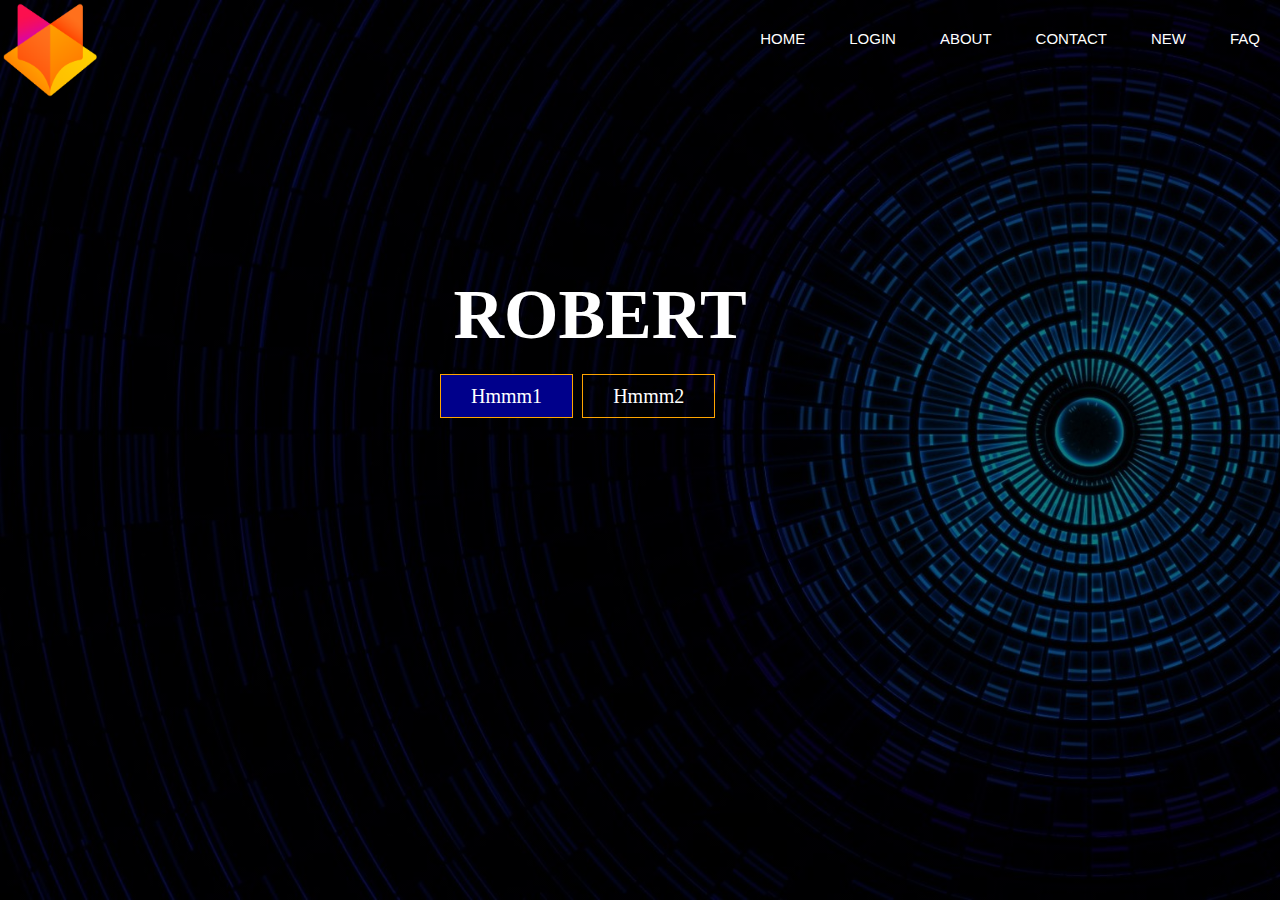
<file: index.html>
<html>
    <head>
        <title>Roberts First Website</title>
        <link href="style.css" rel="stylesheet" type="text/css">
    </head>
    <body>
        <header>
            <div class="row">
                <div class="logo">
                    <img src="logo.png">
                </div>
                <div class= "hero">
                    <h1>ROBERT</h1>
                    <div class="button">
                        <a href="" class="btn btn-one">Hmmm1</a>
                        <a href="" class="btn btn-two">Hmmm2</a>
                    </div>
                </div>
                <ul class="main-nav">
                    <li class="activate"><a href=""> HOME</a></li>
                    <li><a href="login.html"> LOGIN</a></li>
                    <li><a href=""> ABOUT</a></li>
                    <li><a href=""> CONTACT</a></li>
                    <li><a href=""> NEW</a></li>
                    <li><a href=""> FAQ</a></li>
                </ul>
            </div>
        </header>
    </body>
</html>
</file>
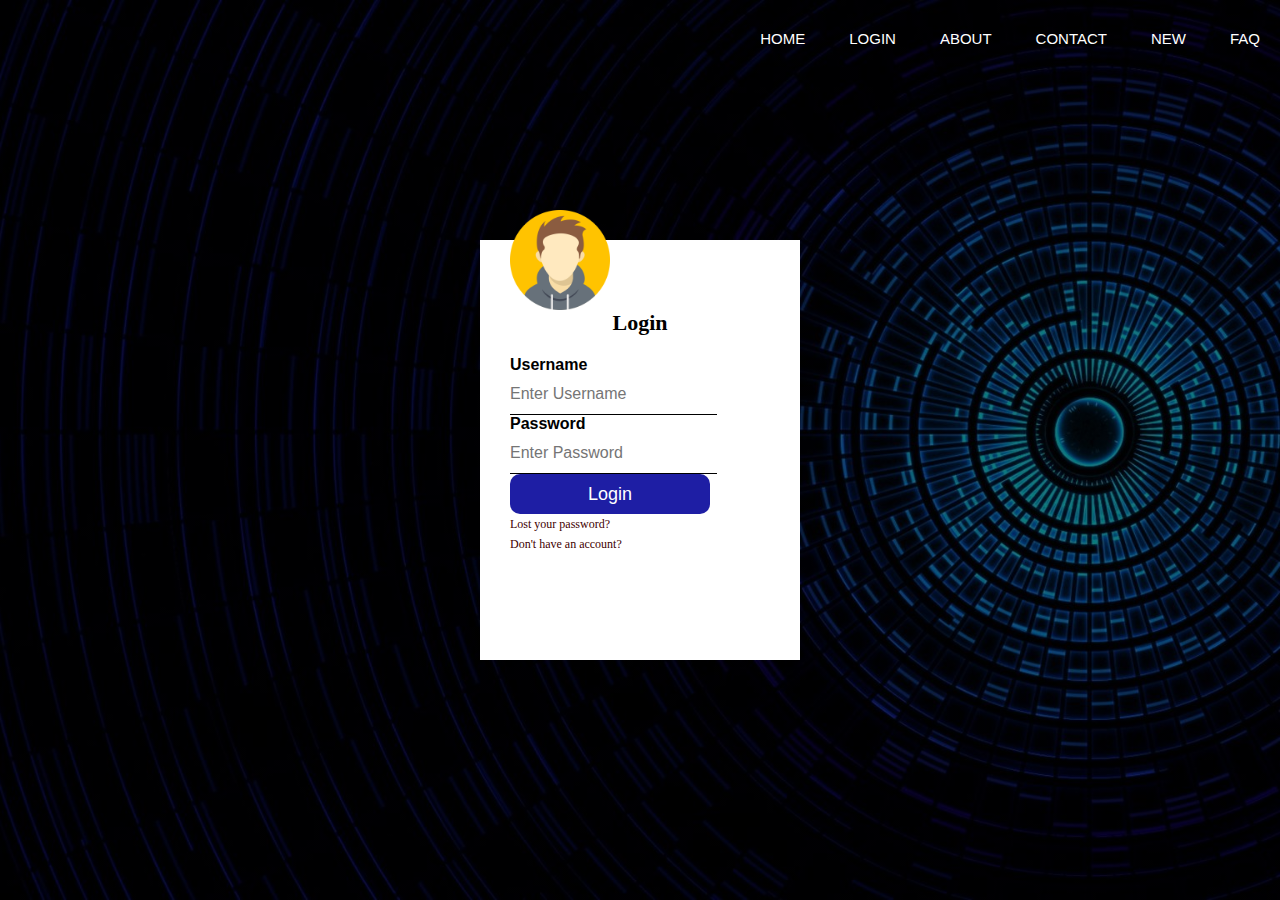
<file: login.html>
<!DOCTYPE html>
<html>
    <head>
        <title>
            Login Form
        </title>
        <link rel="stylesheet" type="text/css" href="style.css">
    </head>
    <header>
        <body>
            <div class="loginbox">
                <img src="male_avatar.png" class="male_avatar">
                <h2>Login</h2>
                <form method="post" action="loginInfo.php">
                    <p>Username</p>
                    <input type="text" name="" placeholder="Enter Username">
                    <p>Password</p>
                    <input type="password" name="" placeholder="Enter Password">
                    <input type="submit" name="" value="Login">
                    <p></p>
                    <a href="#">Lost your password?</a>
                    <p></p>
                    <a href="#">Don't have an account?</a>
                </form>        
            </div>
            <ul class="main-nav">
                    <li class="activate"><a href="../"> HOME</a></li>
                    <li><a href="login.html"> LOGIN</a></li>
                    <li><a href=""> ABOUT</a></li>
                    <li><a href=""> CONTACT</a></li>
                    <li><a href=""> NEW</a></li>
                    <li><a href=""> FAQ</a></li>
                </ul>
        </body>
    </header>
</html>
</file>
<file: style.css>
*
{
    margin: 0;
    padding: 0;

}
header
{
    background-image: linear-gradient(rgba(0, 0, 0, 0.5),rgba(0,0,0,0.5)),url(background.jpg);
    height: 100vh;
    background-size: cover;
    background-position: center;
}

.main-nav
{
    float: right;   
    list-style: none;
    margin-top: 30px;
}

.main-nav li
{
    display: inline-block;
}

.main-nav li a
{
    color: white;
    text-decoration: none;
    padding: 5px 20px;
    font-family: "Roboto", sans-serif;
    font-size:15px;
}
.main-nav li.active a
{
    border: 1px solid white;
}
.main-nav li a:hover
{
    border: 1px solid white;
}

.logo img
{
    width: 100px;
    height: auto;
    float: left;
    position: absolute;
    top: 0px;
    left: 0px;
}

body
{
    font-family: cursive;
}

.row
{
    max-width: 1920px;
    margin: auto;
}
.hero
{
    position: absolute;
    padding: 0;
    width: 1200px;
    height: 0px;
    margin-left: 0px;
    margin-top: 0px;
}



h1
{
    color: white;
    text-transform: uppercase;
    font-size: 70px;
    text-align: center;
    margin-top: 275px;
}

.button
{
    margin-top: 30px;
    margin-left: 440px;
}
.btn
{
    border: 1px solid orange;
    padding: 10px 30px;
    color: white;
    text-decoration: none;
    margin-right: 5px;
    font-size: 20px;
}

.btn-one
{
    background-color: darkblue;
    font-family: "Roboto", cursive;
}

.btn-two
{
    font-family: "Roboto", cursive;
}


.btn-two:hover
{
    background-color: darkblue;
    transition: all 0.5s ease-in;
}


.loginbox
{
    width: 320px;
    height: 420px;
    background: #ffffff;
    color: #000000;
    top: 50%;
    left: 50%;
    position: absolute;
    transform: translate(-50%, -50%);
    box-sizing: border-box;
    padding: 70px 30px;
}
.male_avatar
{
    width: 100px;
    height: 100px;
    position: absolute;
    top: -30px;
}

h2{
    margin: 0;
    padding: 0 0 20px;
    text-align: center;
    font-size: 22px;
    color: black;
}

.loginbox p
{
    margin: 0;
    padding: 0;
    font-weight: bold;
}

.loginbox input[type="text"], input[type="password"]
{
    border: none;
    border-bottom: 1px solid #000000;
    background: transparent;
    height: 40px;
    color: #000000;
    font-size: 16px;
}

.loginbox input[type="submit"]
{
    border: none;
    outline: none;
    height: 40px;
    color: white;   
    background: rgba(22, 22, 161, 0.966);
    width: 200px;
    font-size: 18px;
    border-radius: 10px;
}


.loginbox input[type="submit"]:hover
{
    background-color: rgb(114, 114, 18);
    transition: all 0.5s ease-in;
}

.loginbox a{
    text-decoration: none;
    font-size: 12px;
    line-height: 20px;
    color: rgb(65, 0, 0);
}

.loginbox a:hover{
    color: red;
}

.loginbox p{
    color: back;
    text-decoration: none;
    font-family: "Roboto", Helvetica;
    font-size:16px;
}
</file>
